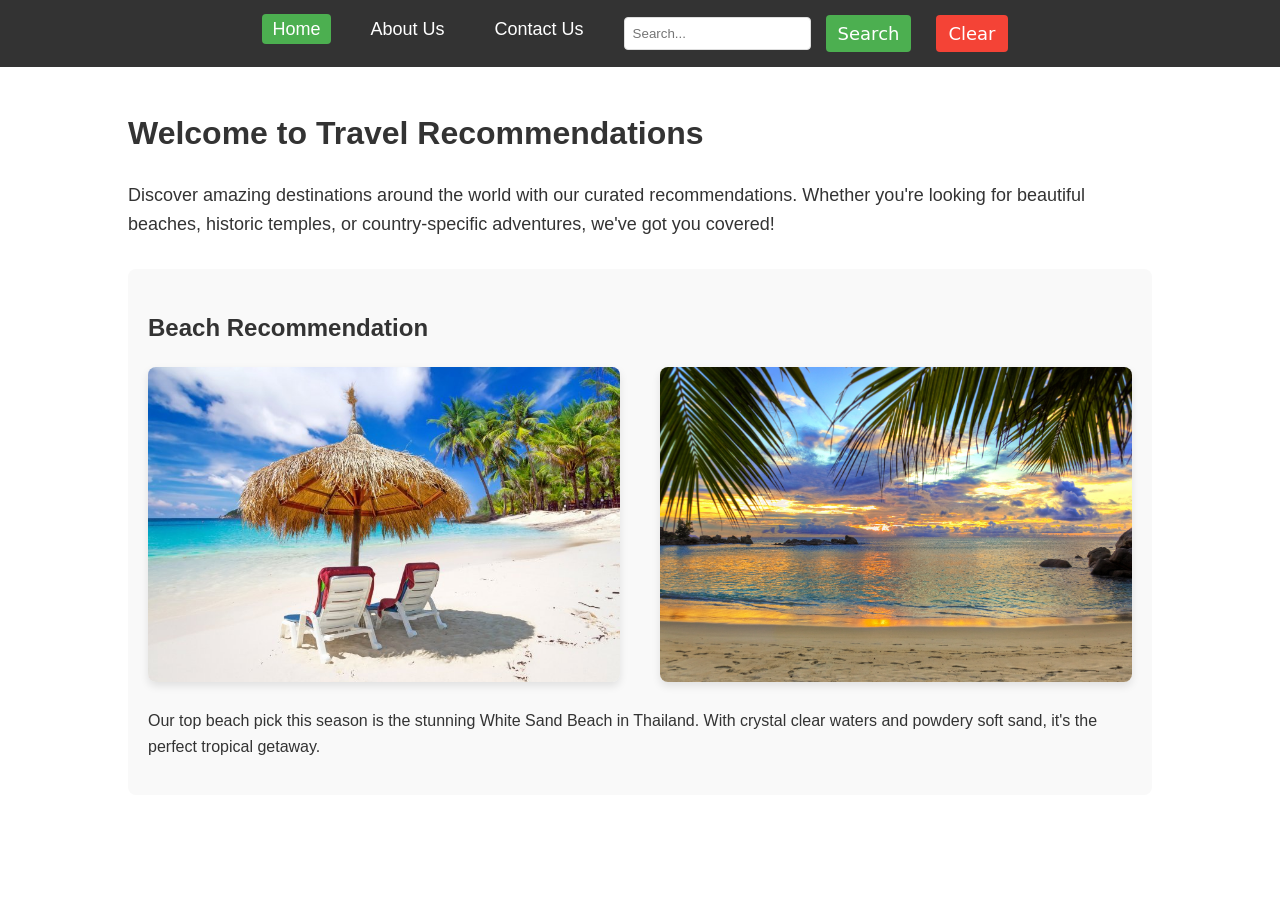
<file: index.html>
<!DOCTYPE html>
<html lang="en">
<head>
    <meta charset="UTF-8">
    <meta name="viewport" content="width=device-width, initial-scale=1.0">
    <title>Travel Recommendations - Home</title>
    <link rel="stylesheet" href="css/styles.css">
</head>
<body>
    <nav class="navbar">
        <ul>
            <li><a href="index.html" class="active">Home</a></li>
            <li><a href="about.html">About Us</a></li>
            <li><a href="contact.html">Contact Us</a></li>
            <li class="search-container">
                <input type="text" id="searchInput" placeholder="Search...">
                <button id="searchBtn">Search</button>
                <button id="clearBtn">Clear</button>
            </li>
        </ul>
    </nav>

    <div class="container">
        <h1>Welcome to Travel Recommendations</h1>
        <p class="intro">Discover amazing destinations around the world with our curated recommendations. Whether you're looking for beautiful beaches, historic temples, or country-specific adventures, we've got you covered!</p>
        
        <!-- Add this div for search results -->
        <div id="resultsContainer"></div>
        
        <section class="recommendation">
            <h2>Beach Recommendation</h2>
            <div class="image-gallery">
                <img src="images/white_sand_beach.jpg" alt="White Sand Beach">
                <img src="images/Tropical-Beach.jpg" alt="Tropical Beach">
            </div>
            <p>Our top beach pick this season is the stunning White Sand Beach in Thailand. With crystal clear waters and powdery soft sand, it's the perfect tropical getaway.</p>
        </section>
    </div>

    <script src="js/app.js"></script>
</body>
</html>
</file>
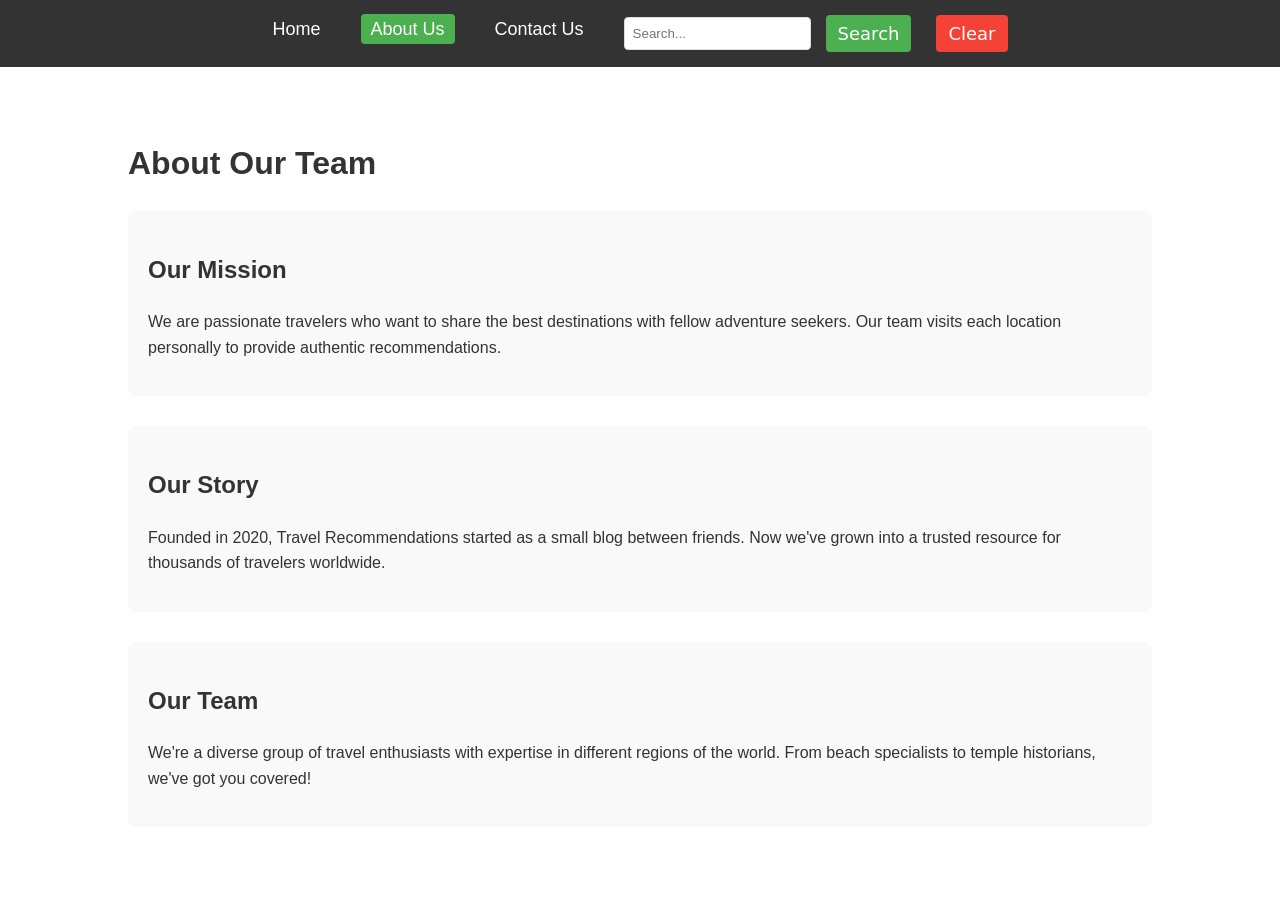
<file: about.html>
<!DOCTYPE html>
<html lang="en">
<head>
    <meta charset="UTF-8">
    <meta name="viewport" content="width=device-width, initial-scale=1.0">
    <title>Travel Recommendations - About Us</title>
    <link rel="stylesheet" href="css/styles.css">
</head>
<body>
    <nav class="navbar">
        <ul>
            <li><a href="index.html">Home</a></li>
            <li><a href="about.html" class="active">About Us</a></li>
            <li><a href="contact.html">Contact Us</a></li>
            <li class="search-container">
                <input type="text" id="searchInput" placeholder="Search...">
                <button id="searchBtn">Search</button>
                <button id="clearBtn">Clear</button>
            </li>
        </ul>
    </nav>

    <div id="resultsContainer"></div>
    <div class="container">
        <h1>About Our Team</h1>
        <!-- Add this right after the intro paragraph or at the top of the content -->

        
        <section class="about-section">
            <h2>Our Mission</h2>
            <p>We are passionate travelers who want to share the best destinations with fellow adventure seekers. Our team visits each location personally to provide authentic recommendations.</p>
        </section>

        <section class="about-section">
            <h2>Our Story</h2>
            <p>Founded in 2020, Travel Recommendations started as a small blog between friends. Now we've grown into a trusted resource for thousands of travelers worldwide.</p>
        </section>

        <section class="about-section">
            <h2>Our Team</h2>
            <p>We're a diverse group of travel enthusiasts with expertise in different regions of the world. From beach specialists to temple historians, we've got you covered!</p>
        </section>
    </div>

    <script src="js/app.js"></script>
</body>
</html>
</file>
<file: css/styles.css>
/* Global Styles */
body {
    font-family: Arial, sans-serif;
    margin: 0;
    padding: 0;
    line-height: 1.6;
    color: #333;
}

.container {
    width: 80%;
    margin: 0 auto;
    padding: 20px;
}

/* Navigation Bar */
.navbar {
    background-color: #333;
    padding: 15px 0;
}

.navbar ul {
    list-style-type: none;
    margin: 0;
    padding: 0;
    display: flex;
    justify-content: center;
}

.navbar li {
    margin: 0 15px;
}

.navbar a {
    color: white;
    text-decoration: none;
    font-size: 18px;
    padding: 5px 10px;
    border-radius: 4px;
}

.navbar a:hover {
    background-color: #555;
}

.navbar a.active {
    background-color: #4CAF50;
}

/* Home Page */
.intro {
    font-size: 18px;
    margin-bottom: 30px;
}

/* Recommendation Sections */
.recommendation {
    margin-bottom: 40px;
    padding: 20px;
    background-color: #f9f9f9;
    border-radius: 8px;
}

.image-gallery {
    display: flex;
    justify-content: space-between;
    margin: 20px 0;
}

.image-gallery img {
    width: 48%;
    height: auto;
    border-radius: 8px;
    box-shadow: 0 4px 8px rgba(0,0,0,0.1);
}

/* About Us Page */
.about-section {
    margin-bottom: 30px;
    padding: 20px;
    background-color: #f9f9f9;
    border-radius: 8px;
}

/* Contact Form */
.contact-form {
    max-width: 600px;
    margin: 0 auto;
    padding: 20px;
    background-color: #f9f9f9;
    border-radius: 8px;
}

.form-group {
    margin-bottom: 20px;
}

.form-group label {
    display: block;
    margin-bottom: 5px;
    font-weight: bold;
}

.form-group input,
.form-group textarea {
    width: 100%;
    padding: 10px;
    border: 1px solid #ddd;
    border-radius: 4px;
    font-size: 16px;
}
img{
    height: 150px;
}
.submit-btn {
    background-color: #4CAF50;
    color: white;
    padding: 12px 20px;
    border: none;
    border-radius: 4px;
    cursor: pointer;
    font-size: 16px;
}

.submit-btn:hover {
    background-color: #45a049;
}

/* Add these new styles to your existing CSS */

/* Search Bar Styles */
.search-container {
    margin-left: auto;
    display: flex;
    align-items: center;
    gap: 5px;
}

#searchInput {
    padding: 8px;
    border: 1px solid #ddd;
    border-radius: 4px;
}

#searchBtn, #clearBtn {
    padding: 8px 12px;
    background-color: #4CAF50;
    color: white;
    border: none;
    border-radius: 4px;
    cursor: pointer;
}

#searchBtn:hover, #clearBtn:hover {
    background-color: #45a049;
}

#clearBtn {
    background-color: #f44336;
}

#clearBtn:hover {
    background-color: #d32f2f;
}

/* Results Container */
#resultsContainer {
    margin-top: 30px;
}

/* Recommendation Cards */
.recommendation-card {
    background-color: #f9f9f9;
    border-radius: 8px;
    padding: 20px;
    margin-bottom: 20px;
    box-shadow: 0 2px 4px rgba(0,0,0,0.1);
}

.recommendation-card h3 {
    margin-top: 0;
    color: #2c3e50;
}

.image-gallery {
    display: flex;
    justify-content: space-between;
    margin: 15px 0;
    flex-wrap: wrap;
}

.image-gallery img {
    width: 48%;
    height: auto;
    border-radius: 8px;
    margin-bottom: 10px;
    object-fit: cover;
}

/* Responsive adjustments */
@media (max-width: 768px) {
    .navbar ul {
        flex-direction: column;
    }
    
    .search-container {
        margin-left: 0;
        margin-top: 10px;
        width: 100%;
    }
    
    .image-gallery img {
        width: 100%;
    }
}

button{
    font-size: 18px;
    font-family: system-ui;
    margin: 0 10px;
    font-weight: 500;
}
a{
    font-size: 500;
    font-weight: 500;
}
</file>
